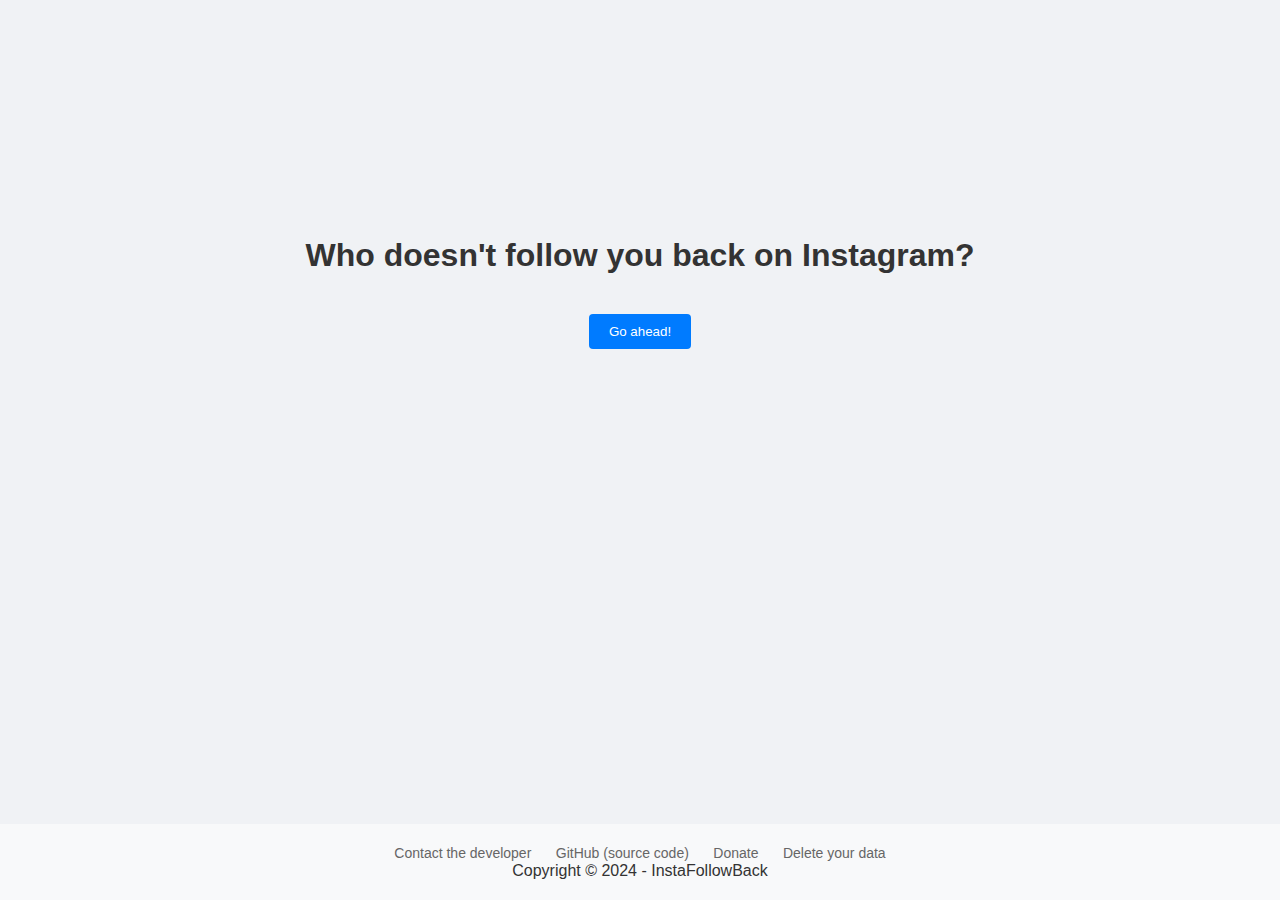
<file: index.html>
<!DOCTYPE html>
<html lang="en">
    <head>
		<meta charset="UTF-8">
		<meta name="viewport" content="width=device-width, initial-scale=1.0">
		<title>InstaFollowBack</title>
	    	<link rel="icon" href="./Instagram_icon_2022.svg.png" type="image/png">
	    	<link rel="apple-touch-icon" href="./Instagram_icon_2022.svg.png">
		<link rel="stylesheet" href="./style.css" type="text/css"/>
		<script src="./script.js"></script>
	</head>
    <body id="page-top" ><!-- Navigationbody onload="setup()"> -->
        <div id="centerdiv" align=center>
			<br><br><br><br><br><br><br><br><br><br><br><br>
			<div>
				<h1>Who doesn't follow you back on Instagram?</h1>
			</div>
			<br> 
			<div class="button-container">
				<button onclick="window.location.href='./instafollowback.html';">Go ahead!</button>
			</div>
			<br>
			<!-- Footer from footer.html -->
			<script>
				fetch('./footer.html')
					.then(response => response.text())
					.then(text => {
						document.getElementById('centerdiv').innerHTML += text;
					});
			</script>
		</div>
    </body>
</html>
</file>
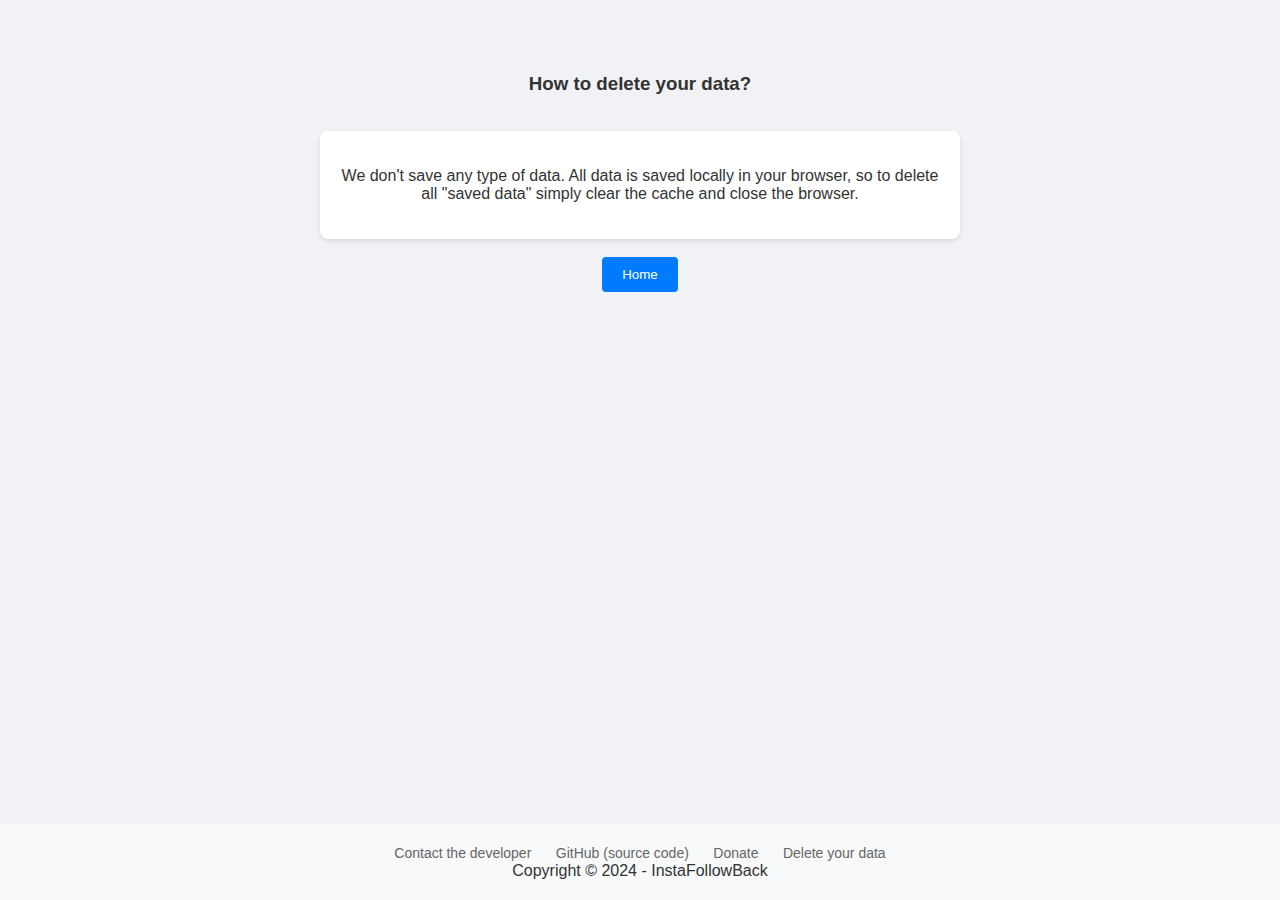
<file: deletedata.html>
<!DOCTYPE html>
<html lang="en">
	<head>
		<meta charset="UTF-8">
		<meta name="viewport" content="width=device-width, initial-scale=1.0">
		<title>InstaFollowBack</title>
		<link rel="icon" href="./Instagram_icon_2022.svg.png" type="image/png">
	    	<link rel="apple-touch-icon" href="./Instagram_icon_2022.svg.png">
		<link rel="stylesheet" href="./style.css" type="text/css"/>
		<script src="./script.js"></script>
	</head>
	<body>
		<div id="centerdiv" align=center>
			<br><br><br>
			<div>
				<h3>How to delete your data?</h3>
			</div>
			<br>
			<div style="background-color: #fff; padding: 20px; border-radius: 8px; box-shadow: 0 2px 4px rgba(0, 0, 0, 0.1); max-width: 600px; margin: 0 auto;">
				<p>We don't save any type of data. All data is saved locally in your browser, 
				so to delete all "saved data" simply clear the cache and close the browser.</p>
			</div>
			<br>
			<div class="button-container">
				<button onclick="window.location.href='./index.html';">Home</button> 
			</div>
			<br>
			<script>
				fetch('./footer.html')
					.then(response => response.text())
					.then(text => {
						document.getElementById('centerdiv').innerHTML += text;
					});
			</script>
		</div>
	</body>
</html>
</file>
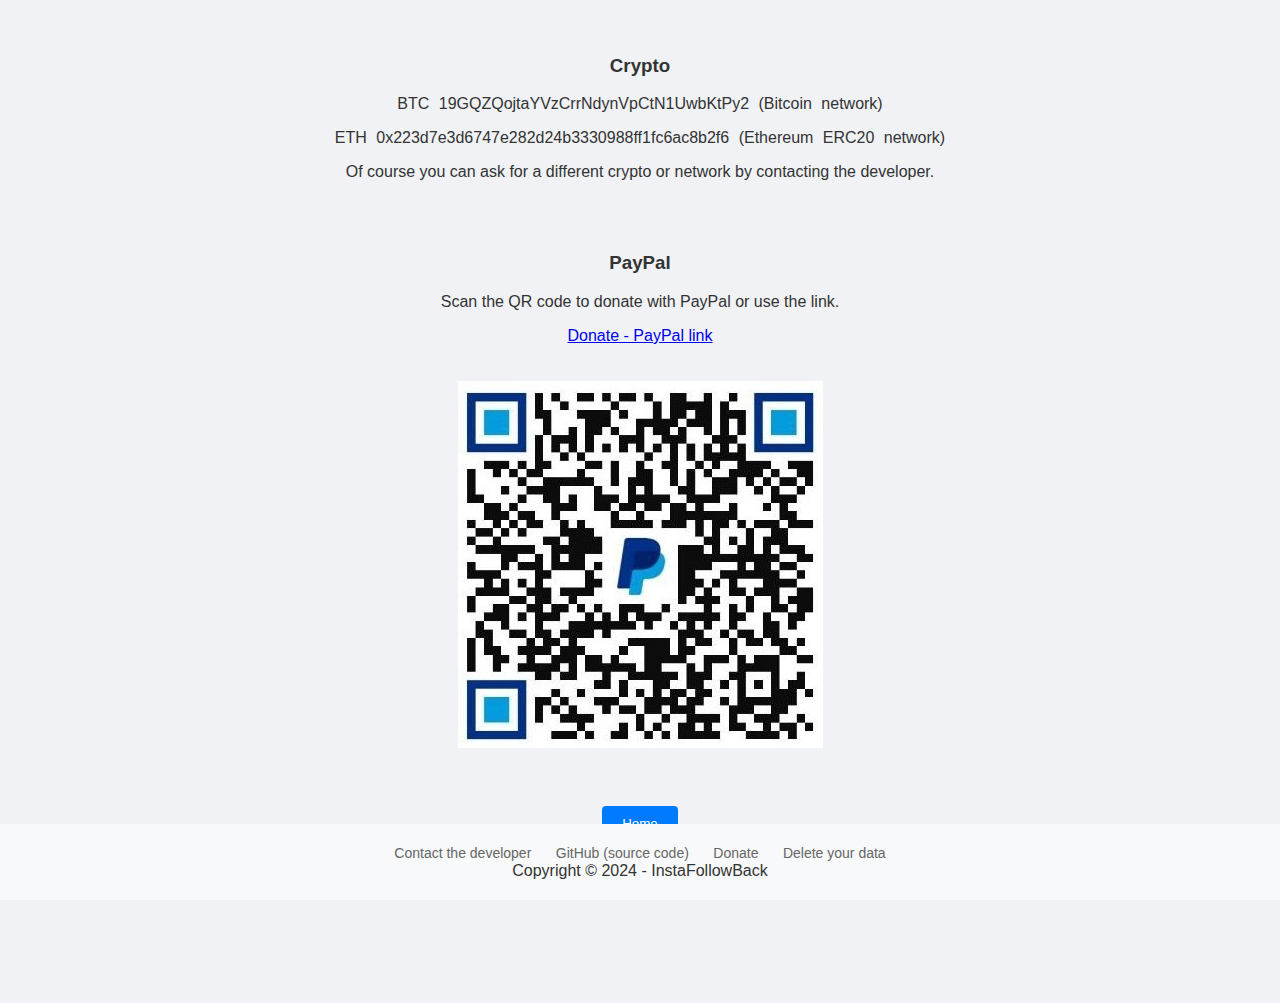
<file: donate.html>
<!DOCTYPE html>
<html lang="en">
	<head>
		<meta charset="UTF-8">
		<meta name="viewport" content="width=device-width, initial-scale=1.0">
		<title>InstaFollowBack</title>
		<link rel="icon" href="./Instagram_icon_2022.svg.png" type="image/png">
	    	<link rel="apple-touch-icon" href="./Instagram_icon_2022.svg.png">
		<link rel="stylesheet" href="./style.css" type="text/css"/>
		<script src="./script.js"></script>
	</head>
	<body>
		<div id="centerdiv" align=center>
			<br><br>
			<div id="centerdiv" align=center>
				<h3> Crypto </h3>
				<p style="word-spacing: 5px;">BTC 19GQZQojtaYVzCrrNdynVpCtN1UwbKtPy2 (Bitcoin network)</p>
				<p style="word-spacing: 5px;">ETH 0x223d7e3d6747e282d24b3330988ff1fc6ac8b2f6 (Ethereum ERC20 network)</p>
				<p>Of course you can ask for a different crypto or network by contacting the developer.</p>
			</div>
			<br><br>
			<div id="centerdiv" align=center>
				<h3> PayPal </h3>
				<p> Scan the QR code to donate with PayPal or use the link.</p>
				<a href="https://www.paypal.me/mqtth3vv">Donate - PayPal link</a>
			</div>
			<br><br>
			<img src="./donate_paypal.jpg" class="donate-image">
			<br><br><br><br>
			<div class="button-container">
				<button onclick="window.location.href='./index.html';">Home</button> 
			</div>
			<br><br><br><br><br><br><br><br>
			<script>
				fetch('./footer.html')
					.then(response => response.text())
					.then(text => {
						document.getElementById('centerdiv').innerHTML += text;
					});
			</script>
			<br>
		</div>
	</body>
</html>
</file>
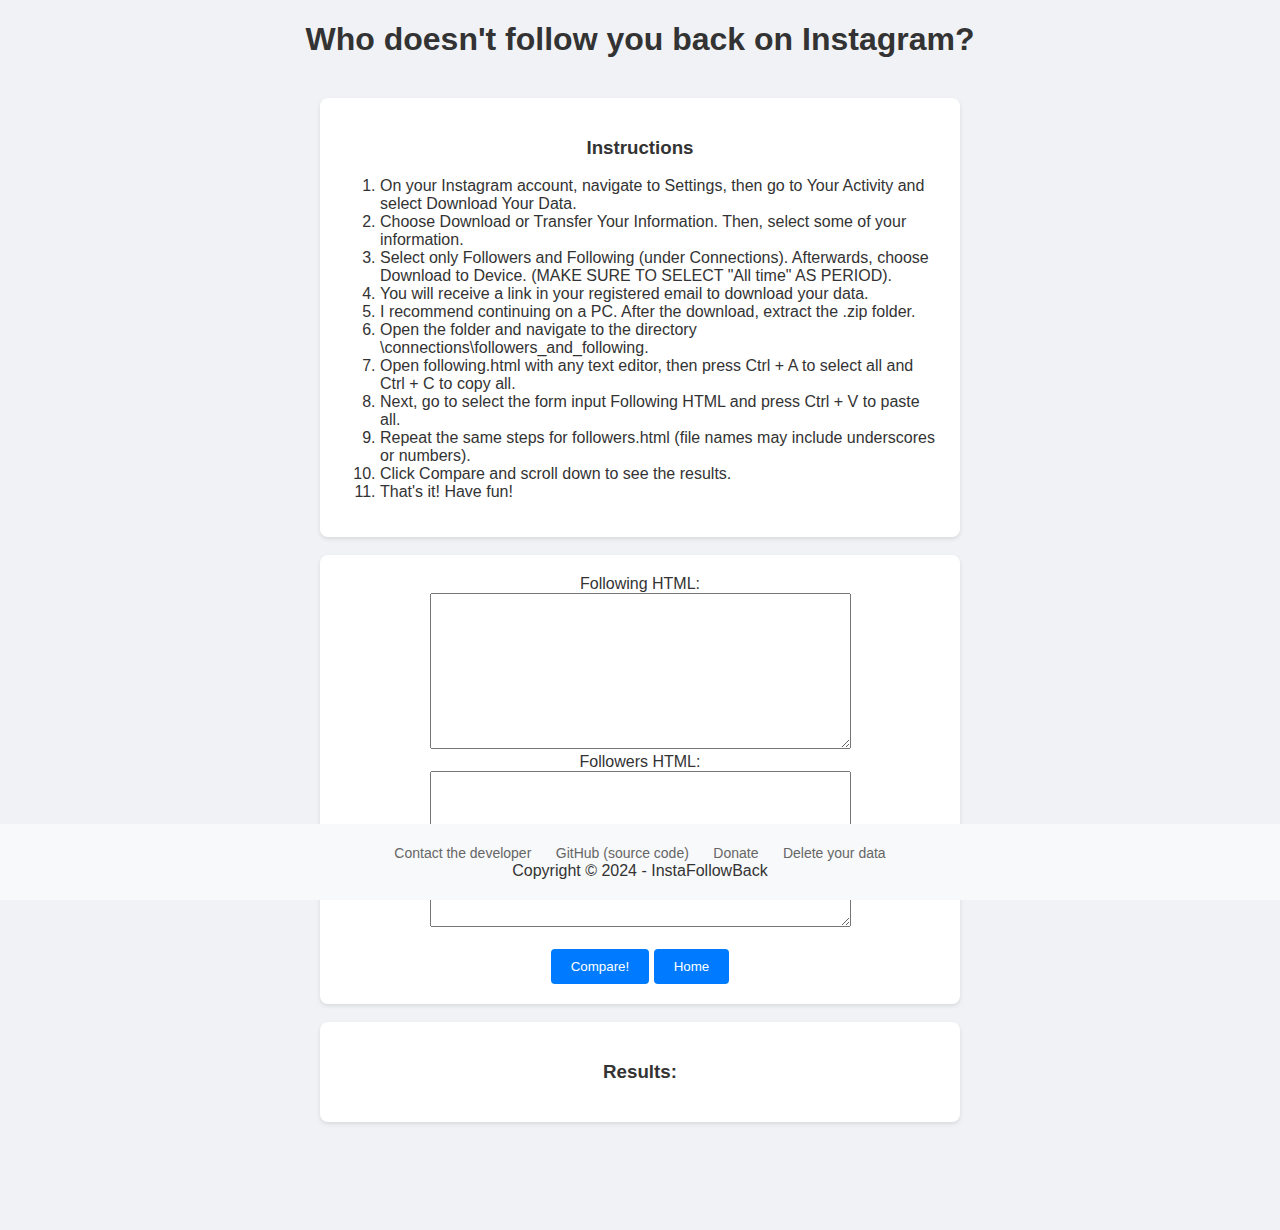
<file: instafollowback.html>
<!DOCTYPE html>
<html lang="en">
	<head>
		<meta charset="UTF-8">
		<meta name="viewport" content="width=device-width, initial-scale=1.0">
		<title>InstaFollowBack</title>
		<link rel="icon" href="./Instagram_icon_2022.svg.png" type="image/png">
	    	<link rel="apple-touch-icon" href="./Instagram_icon_2022.svg.png">
		<link rel="stylesheet" href="./style.css" type="text/css"/>
		<script src="./script.js"></script>
	</head>
	<body>
		<div id="centerdiv" align=center>
			<div>
				<h1>Who doesn't follow you back on Instagram?</h1>
			</div>
			<br>
			<div style="background-color: #fff; padding: 20px; border-radius: 8px; box-shadow: 0 2px 4px rgba(0, 0, 0, 0.1); max-width: 600px; margin: 0 auto;">
				<h3>Instructions</h3>
				<ol style="text-align: left;">
					<li>On your Instagram account, navigate to Settings, then go to Your Activity and select Download Your Data.</li>
					<li>Choose Download or Transfer Your Information. Then, select some of your information.</li>
					<li>Select only Followers and Following (under Connections). Afterwards, choose Download to Device. (MAKE SURE TO SELECT "All time" AS PERIOD).</li>
					<li>You will receive a link in your registered email to download your data.</li>
					<li>I recommend continuing on a PC. After the download, extract the .zip folder.</li>
					<li>Open the folder and navigate to the directory \connections\followers_and_following.</li>
					<li>Open following.html with any text editor, then press Ctrl + A to select all and Ctrl + C to copy all.</li>
					<li>Next, go to select the form input Following HTML and press Ctrl + V to paste all.</li>
					<li>Repeat the same steps for followers.html (file names may include underscores or numbers).</li>
					<li>Click Compare and scroll down to see the results.</li>
					<li>That's it! Have fun!</li>
				</ol>
			</div>

			<br> 
			<form id="followingForm" method="post">
				<label for="followingInput">Following HTML:</label><br>
				<textarea id="followingInput" name="followingInput" rows="10" cols="50"></textarea><br>
				<label for="followersInput">Followers HTML:</label><br>
				<textarea id="followersInput" name="followersInput" rows="10" cols="50"></textarea><br><br>
				<input type="submit" value="Compare!" onclick="processFormData()">
				<input type="button" value="Home" onclick="window.location.href='./index.html';">
			</form>
			<br>
			<div style="background-color: #fff; padding: 20px; border-radius: 8px; box-shadow: 0 2px 4px rgba(0, 0, 0, 0.1); max-width: 600px; margin: 0 auto;">
				<h3 id="result">Results:</h3>
				<p id="resultParagraph"></p>
			</div>
			<br><br><br>
			<br><br><br>
			<!-- Footer with footer.html -->
			<script>
				fetch('./footer.html')
					.then(response => response.text())
					.then(text => {
						document.getElementById('centerdiv').innerHTML += text;
					});
			</script>
			
		</div>
	</body>
</html>
</file>
<file: style.css>
body {
	font-family: Arial, sans-serif;
	margin: 0;
	padding: 0;
	background-color: #f0f2f5;
	color: #333;
}

header {
	background-color: #007bff;
	padding: 20px 0;
	text-align: center;
	color: #fff;
}

main {
	padding: 20px;
	text-align: center;
}

form {
	background-color: #fff;
	padding: 20px;
	border-radius: 8px;
	box-shadow: 0 2px 4px rgba(0, 0, 0, 0.1);
	max-width: 600px;
	margin: 0 auto;
}

button,
input[type="submit"],
input[type="button"] {
    background-color: #007bff;
    color: #fff;
    border: none;
    padding: 10px 20px;
    cursor: pointer;
    border-radius: 4px;
    transition: background-color 0.3s ease;
}

button:hover,
input[type="submit"]:hover,
input[type="button"]:hover {
    background-color: #0056b3;
} 

footer {
	position: fixed;
	left: 0;
	bottom: 0;
	width: 100%;
	background-color: #f8f9fa; 
	padding: 20px 0; 
	text-align: center;
}

footer a {
	margin: 0 10px; 
	color: #666; 
	text-decoration: none; 
	font-size: 14px; 
}

footer a:hover {
	text-decoration: underline; 
}


.center {
    display: flex;
    flex-direction: column;
    align-items: center;
    justify-content: center;
    height: 100vh; 
}


.donate-image {
    max-width: 100%; 
    max-height: 80vh; 
    margin: auto; 
}


#centerdiv p {
    text-align: center; 
}
</file>
